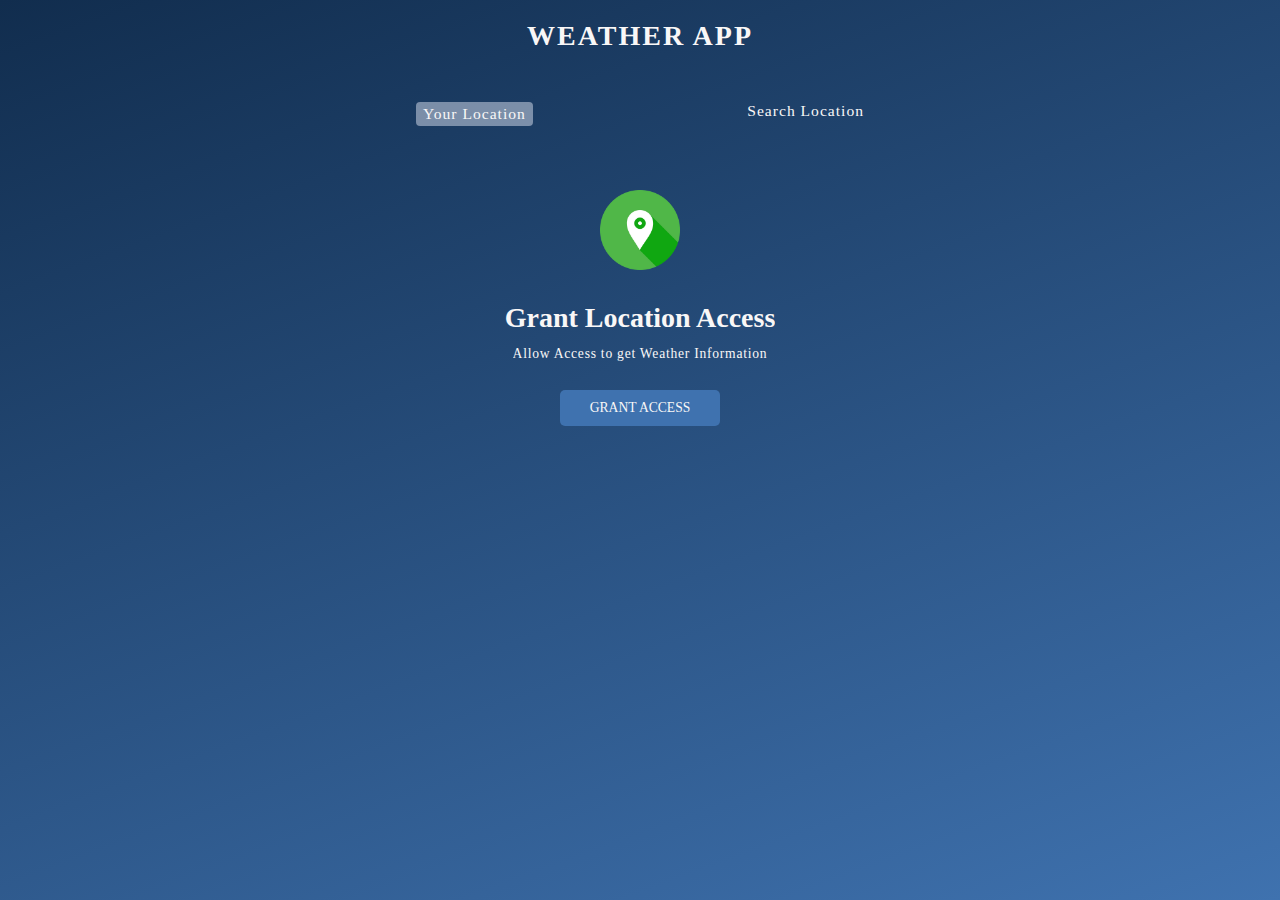
<file: index.html>
<!DOCTYPE html>
<html lang="en">
  <head>
    <meta charset="UTF-8" />
    <meta name="viewport" content="width=device-width, initial-scale=1.0" />
    <title>Weather App | Home</title>
    <link rel="stylesheet" href="style.css" />
  </head>
  <body>
    <div class="wrapper">
      <div class="mainheading">Weather App</div>
      <div class="tab-container">
        <p class="tab" data-userWeather>Your Location</p>
        <p class="tab" data-searchWeather>Search Location</p>
      </div>
      <div class="main_box">
        <!-- assess location  -->
        <div class="subcontainer grant-location-container">
          <img
            src="./Images/location.png"
            height="80"
            width="80"
            loading="lazy"
          />
          <p>Grant Location Access</p>
          <p>Allow Access to get Weather Information</p>
          <button class="btn" data-grantLocation>Grant Access</button>
        </div>
        <!-- Search for a city  -->
        <div class="subcontainer2 form-container" data-searchForm>
          <input
            type="text"
            placeholder="Search for city"
            value=""
            data-searchInput
          />
          <button class="search-btn" type="submit" data-searchButton>
            <img
              src="./Images/search.png"
              loading="lazy"
              height="20"
              width="20"
            />
          </button>
        </div>

        <!-- loading container  -->
        <div class="subcontainer loading-container">
          <img
            src="./Images/loading.gif"
            width="150"
            height="150"
            loading="lazy"
          />
          <p>Loading</p>
        </div>
        <!-- error handling  -->
        <div class="subcontainer error-display">
          <img src="./Images/not-found.png" alt="" data-errorIcon />
          <p data-errordisplay></p>
          <button class="btn" data-errorButton>Retry Now</button>
        </div>
        <!-- user information  -->
        <div class="subcontainer3 userInfoContainer">
          <!-- up  -->
          <div class="up">
            <div class="left">
              <div class="temp">
                <img data-weatherIcon />
                <p data-temperature></p>
              </div>
              <div class="date">
                <p data-currentTime></p>
              </div>
              <div class="time">
                <p data-currentDate></p>
              </div>
            </div>
            <div class="right">
              <div class="name">
                <p data-cityName></p>
                <img data-countryIcon />
              </div>
              <p data-weatherDesc></p>
            </div>
          </div>
          <!-- down  -->
          <div class="down">
            <div class="grid-box">
              <img src="./Images/humidity.png" alt="" />
              <p>HUMIDITY</p>
              <p data-weatherHumi></p>
            </div>
            <div class="grid-box">
              <img src="./Images/wind.png" alt="" />
              <p>WIND SPEED</p>
              <p data-weatherWind></p>
            </div>
            <div class="grid-box">
              <img src="./Images/cloud.png" alt="" />
              <p>CLOUDS</p>
              <p data-weatherCloud></p>
            </div>
          </div>
        </div>
      </div>
    </div>
    <script src="index.js"></script>
  </body>
</html>
</file>
<file: style.css>
*,
*::after,
*::before {
  padding: 0;
  margin: 0;
  box-sizing: border-box;
  overflow-x: hidden;
}
:root {
  --colorDark1: #112d4e;
  --colorDark2: #3f72af;
  --colorLight1: #dbe2ef;
  --colorLight2: #f9f7f7;
}
.wrapper {
  width: 100vw;
  height: 100vh;
  background: linear-gradient(160deg, #112d4e 0%, #3f72af 100%);
  color: var(--colorLight2);
}
.active {
  opacity: 1;
  scale: 1;
  z-index: 112;
}

.mainheading {
  margin-top: 20px;
  text-align: center;
  font-weight: 800;
  font-size: 28px;
  text-transform: uppercase;
  letter-spacing: 2px;
}

.tab-container {
  width: 35%;
  margin: 50px auto;
  display: flex;
  flex-direction: row;
  justify-content: space-between;
}

.tab {
  cursor: pointer;
  letter-spacing: 1px;
  font-size: 0.975rem;
}
.current-tab {
  background-color: rgba(219, 226, 239, 0.5);
  padding: 3px 7px;
  border-radius: 4px;
  font-weight: 300;
}

.main_box {
  display: flex;
  flex-direction: column;
  justify-content: center;
  align-items: center;
  margin-block: 4rem;
}

.btn {
  all: unset;
  text-transform: uppercase;
  font-size: 0.85rem;
  border-radius: 5px;
  background-color: var(--colorDark2);
  cursor: pointer;
  padding: 10px 30px;
}

.subcontainer {
  display: flex;
  flex-direction: column;
  align-items: center;
}

.grant-location-container {
  display: none;
}

.grant-location-container.active {
  display: flex;
}
.grant-location-container img {
  margin-bottom: 2rem;
}

/* :nth-child( ) */
.grant-location-container p:first-of-type {
  font-size: 1.75rem;
  font-weight: 600;
}
.grant-location-container p:last-of-type {
  font-size: 0.85rem;
  font-weight: 500;
  margin-top: 0.75rem;
  margin-bottom: 1.75rem;
  letter-spacing: 0.75px;
}

/* loading container  */
.loading-container {
  display: none;
}
.loading-container.active {
  display: flex;
}
.loading-container p {
  text-align: center;
  font-size: 1.75rem;
  font-weight: 600;
  text-transform: uppercase;
}

/* error display  */
.error-display {
  display: none;
}
.error-display.active {
  display: flex;
}

.error-display img {
  width: 300px;
  height: 300px;
}

/* form container  */
.form-container {
  display: none;
  width: 70%;
  width: 550px;
  margin: 0 auto;
  justify-content: center;
  align-items: center;
  gap: 0 10px;
  margin-bottom: 3rem;
}
.form-container.active {
  display: flex;
}

.form-container input {
  all: unset;
  width: calc(100% - 80px);
  height: 40px;
  border-radius: 10px;
  padding: 0 20px;
  background-color: rgba(219, 226, 239, 0.5);
}
.form-container input::placeholder {
  color: var(--colorLight2);
}
.form-container .search-btn {
  all: unset;
  width: 40px;
  height: 40px;
  display: flex;
  justify-content: center;
  align-items: center;
  border-radius: 50%;
  background-color: rgba(255, 255, 255, 0.5);
}

/* user information  */
.subcontainer3 {
  width: 80%;
  display: flex;
  flex-direction: column;
  justify-content: center;
}
.userInfoContainer {
  display: none;
}

.userInfoContainer.active {
  display: flex;
}
.userInfoContainer .up {
  width: 70%;
  margin: 0 auto;
  display: flex;
  flex-direction: row;
  justify-content: space-around;
  align-items: center;
}
.left {
  display: flex;
  flex-direction: column;
  justify-content: center;
  align-items: center;
}
.temp img {
  width: 150px;
  height: 150px;
}
.temp p {
  font-size: 95px;
}
.temp {
  display: flex;
  flex-direction: row;
  align-items: center;
  gap: 10px;
}
.name img {
  width: 25px;
  height: 20px;
}
.name p {
  font-size: 25px;
}
.date p {
  font-size: 20px;
}
.time p {
  font-size: 20px;
}
.right p:nth-child(2) {
  font-size: 25px;
  text-transform: capitalize;
  margin-top: 5px;
}
.name {
  display: flex;
  flex-direction: row;
  align-items: center;
  justify-content: center;
  gap: 5px;
}
.userInfoContainer .down {
  width: 70%;
  margin: 0 auto;
  margin-top: 40px;
  display: flex;
  flex-direction: row;
  justify-content: space-around;
  align-items: center;
}

.down img {
  width: 100px;
  height: 100px;
}
.grid-box {
  width: calc(100% / 3);
  background-color: rgba(219, 226, 239, 0.5);
  padding: 30px 0;
  display: flex;
  flex-direction: column;
  justify-content: center;
  align-items: center;
  gap: 8px;
}
.down p {
  font-size: 22px;
  font-weight: 300;
}
</file>
